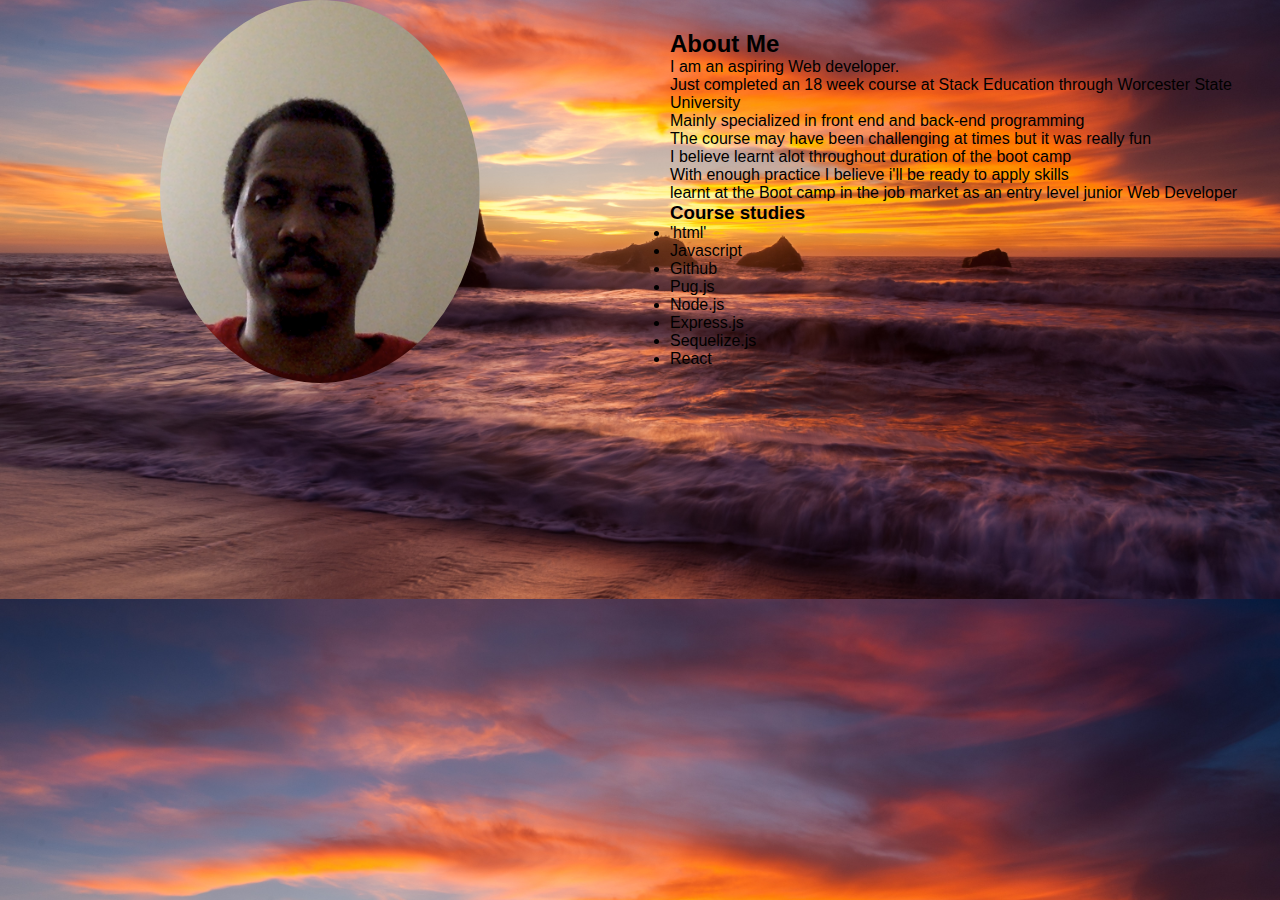
<file: about.html>
<!DOCTYPE html>
<html>

<head>
    <title>Me</title>
    <link rel="stylesheet" href="style.css">


</head>

<body>

    <div class="content-wrapper">
        <div class="column-wrapper">
            <div class="profile-image-wrapper">
                <img src="profile.png">
            </div>

            <div class="profile-content-wrapper">
                <h2>About Me</h2>
                <p>I am an aspiring Web developer.</p>
                <p>Just completed an 18 week course at Stack Education through Worcester State University</p>
                <p>Mainly specialized in front end and back-end programming</p>
                <p>The course may have been challenging at times but it was really fun</p>
                <p>I believe learnt alot throughout duration of the boot camp</p>
                <p>With enough practice I believe i'll be ready to apply skills</p>
                <p>learnt at the Boot camp in the job market as an entry level junior Web Developer</p>
                <h3>Course studies </h3>

                <ul>
                    <li>'html'</li>
                    <li>Javascript</li>
                    <li>Github</li>
                    <li>Pug.js</li>
                    <li>Node.js</li>
                    <li>Express.js</li>
                    <li>Sequelize.js</li>
                    <li>React</li>
                </ul>

                </p>

            </div>
        </div>
    </div>

</body>

</html>
</file>
<file: style.css>
*
{
    padding: 0;
    margin: 0;
     box-sizing: border-box;
}
body
{
    background-image: url('backgrounds.jpg');
    background-size: cover;
    background-position: center;
    font-family: sans-serif;
}
.menu-bar 
{
    background: rgb(59, 102, 116);
    text-align: center;
}
.menu-bar ul
{
    display: inline-flex;
    list-style: none;
    color: white;
}
.menu-bar ul li
{
     width: 120px;
     margin: 15px;
     padding: 15px;
}
.menu-bar ul li a 
{
    text-decoration: none;
    color: white;
}
.active,.menu-bar ul li :hover
{
    background: purple;
    border-radius: 3px;
}
.menu-bar .fa 
{
    margin-right: 8px;

}


/* About Page */
.column-wrapper {
    display: grid;
    grid-template-columns: 1fr 1fr;
}

.profile-image-wrapper img {
    width: 50%;
    display: block;
   margin-left: auto;
    margin-right: auto;
    border-radius: 50%;
}
.profile-content-wrapper {
    padding: 30px;
}
</file>
